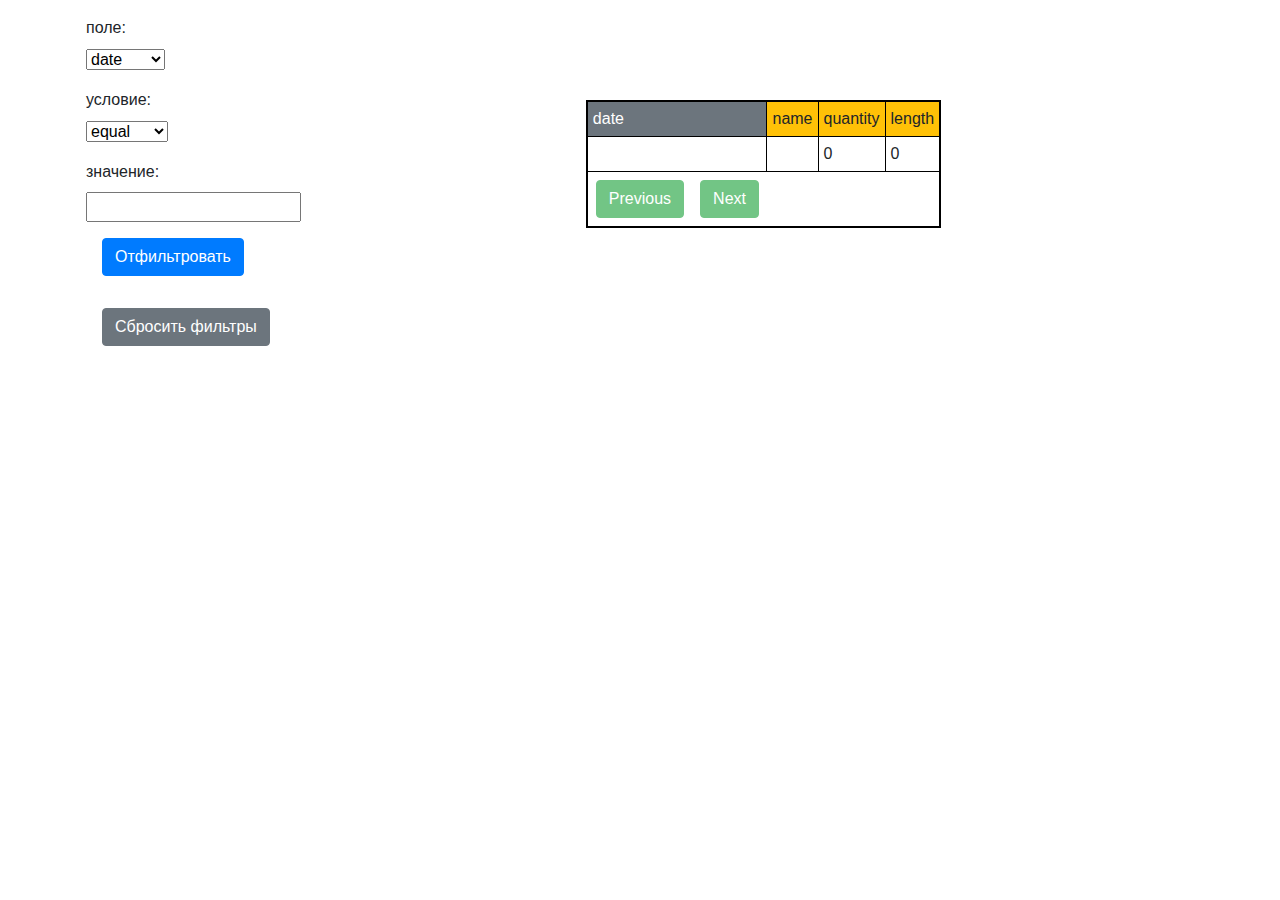
<file: frontend_app/index.html>
<!doctype html>
<html lang="en">
<head>
    <meta charset="UTF-8">
    <meta name="viewport"
          content="width=device-width, user-scalable=no, initial-scale=1.0, maximum-scale=1.0, minimum-scale=1.0">
    <meta http-equiv="X-UA-Compatible" content="ie=edge">
    <title>Таблица</title>
    <link rel="stylesheet" href="style/style.css">
    <link rel="stylesheet" href="style/modules/bootstrap.min.css">
</head>
<body>
    <div id="app"></div>

    
<script src="./scripts/modules/vue.js"></script>
<script src="./scripts/script.js" type="module"></script>

</body>
</html>
</file>
<file: frontend_app/style/style.css>
table {
    margin: auto;
    margin-top: 100px;
    border: 2px solid black;
}

/* form {
    display: flex;
    align-items: center;
    justify-content: center;
} */

td {
    padding: 5px;
    border: 1px solid black;
}

thead td {
    cursor: pointer;
}

.bg-secondary {
    cursor: auto;
    color: white;
}
</file>
